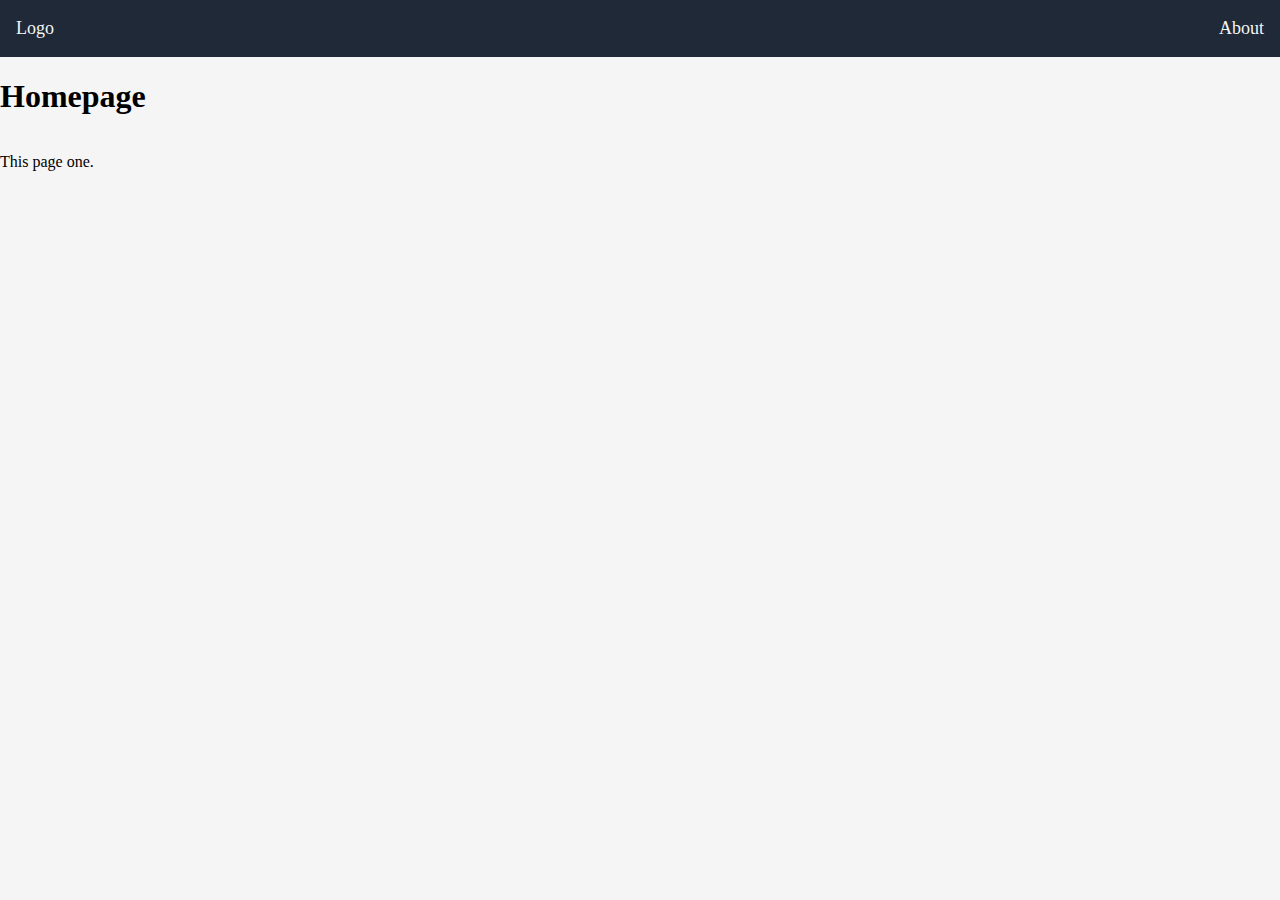
<file: index.html>
<!DOCTYPE html>
<html>
    <head>
        <link rel="stylesheet" href="styles.css">
    </head>
    <body>
        <div class="header">
            <ul>
                <li>
                    <a href="/">Logo</a>
                </li>
            </ul>
            <ul>
                <li>
                    <a href="/about">About</a>
                </li>
            </ul>
        </div>
        <h1>Homepage</h1>
        <p>This page one.</p>
        <a href="/about">Go to About Page</a>
    </body>
</html>
</file>
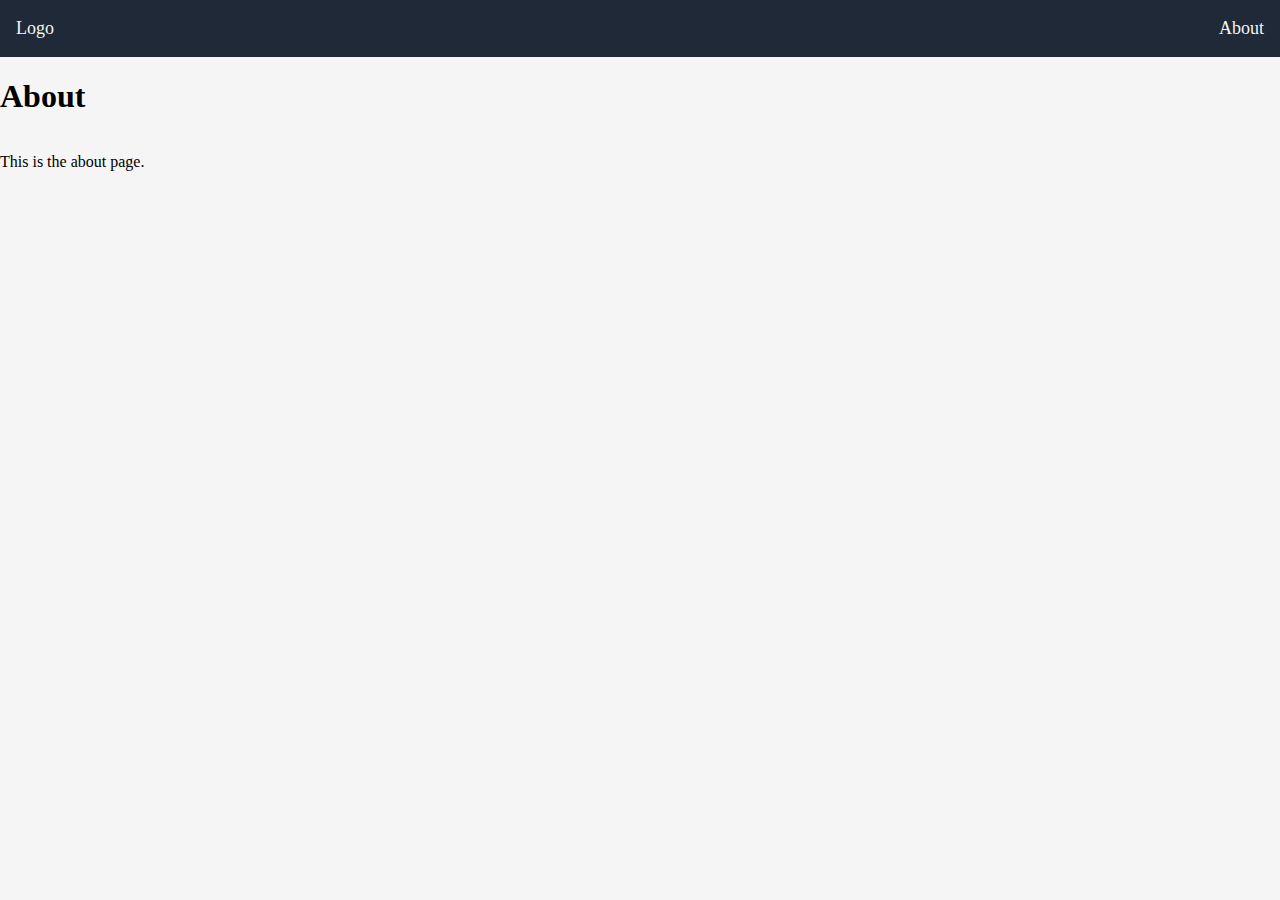
<file: about.html>
<!DOCTYPE html>
<html>
    <head>
        <link rel="stylesheet" href="styles.css">
    </head>
    <body>
        <div class="header">
            <ul>
                <li>
                    <a href="/">Logo</a>
                </li>
            </ul>
            <ul>
                <li>
                    <a href="/about">About</a>
                </li>
            </ul>
        </div>
        <h1>About</h1>
        <p>This is the about page.</p>
        <a href="/">Go to Home Page</a>
    </body>
</html>
</file>
<file: styles.css>
:root {
    --PRIMARY_WHITE: #F5F5F5;
    --PRIMARY_BLUE: #1F2937;
}

body {
    margin: 0;
    background-color: var(--PRIMARY_WHITE);
    display: flex; 
    flex-direction: column;
}

.header {
    background-color: var(--PRIMARY_BLUE);
    color: var(--PRIMARY_WHITE);
    margin: 0;
    padding: 0px 16px;
    display: flex; 
    justify-content: space-between;
    align-items: center;
}

.header ul {
    display: flex;
    font-size: 18px;
    padding: 0px;
}

ul {
    list-style: none;
}

a:link, a:visited {
    color: var(--PRIMARY_WHITE);
    text-decoration: none;
}
</file>
